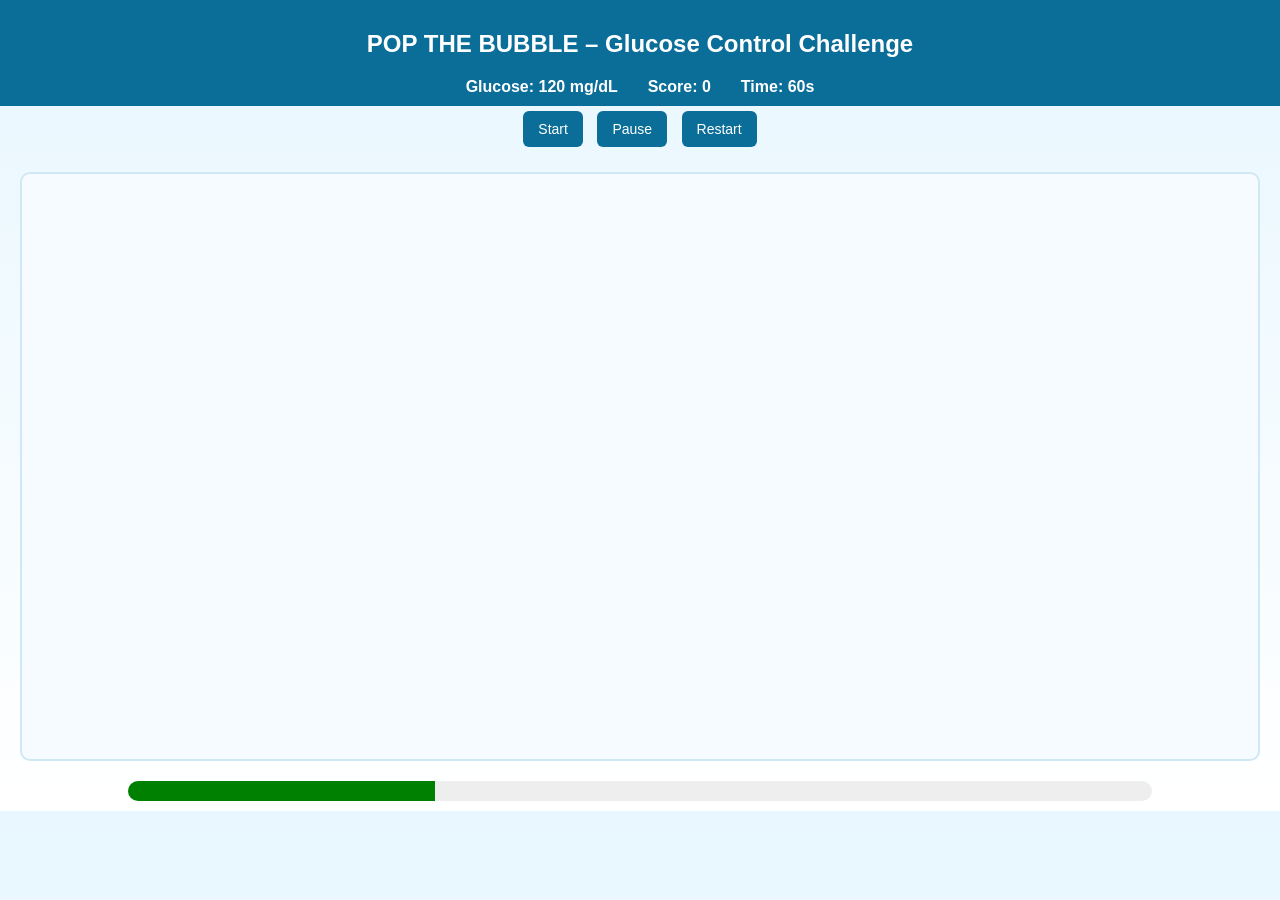
<file: index.html>
<!DOCTYPE html>
<html lang="en">
<head>
<meta charset="UTF-8">
<meta name="viewport" content="width=device-width, initial-scale=1.0">
<title>Pop The Bubble – Glucose Control Challenge</title>

<style>
body{
font-family:Arial, Helvetica, sans-serif;
margin:0;
background:linear-gradient(#e8f7ff,#ffffff);
text-align:center;
}

header{
background:#0b6e99;
color:white;
padding:10px;
}

#stats{
display:flex;
justify-content:center;
gap:30px;
font-weight:bold;
margin-top:5px;
}

#gameArea{
position:relative;
height:65vh;
border:2px solid #d0e7f5;
margin:20px;
border-radius:10px;
overflow:hidden;
background:#f5fbff;
}

.bubble{
position:absolute;
border-radius:50%;
width:90px;
height:90px;
display:flex;
align-items:center;
justify-content:center;
text-align:center;
font-size:13px;
font-weight:bold;
cursor:pointer;
box-shadow:0 6px 14px rgba(0,0,0,0.25);
backdrop-filter: blur(2px);
transition:transform 0.1s;
}

.bubble:hover{
transform:scale(1.1);
}

.decrease{
background:rgba(60,220,160,0.35);
border:2px solid #27ae60;
}

.increase{
background:rgba(255,120,120,0.35);
border:2px solid #e74c3c;
}

#controls button{
padding:10px 15px;
margin:5px;
font-size:14px;
border:none;
border-radius:6px;
background:#0b6e99;
color:white;
cursor:pointer;
}

#glucoseBar{
width:80%;
height:20px;
margin:10px auto;
background:#eee;
border-radius:10px;
overflow:hidden;
}

#glucoseFill{
height:100%;
width:40%;
background:green;
transition:width 0.3s;
}

#popup{
position:fixed;
top:0;
left:0;
width:100%;
height:100%;
background:rgba(0,0,0,0.5);
display:none;
align-items:center;
justify-content:center;
}

#popupContent{
background:white;
padding:20px;
border-radius:10px;
width:320px;
}

</style>
</head>

<body>

<header>
<h2>POP THE BUBBLE – Glucose Control Challenge</h2>
<div id="stats">
<div>Glucose: <span id="glucose">120</span> mg/dL</div>
<div>Score: <span id="score">0</span></div>
<div>Time: <span id="time">60</span>s</div>
</div>
</header>

<div id="controls">
<button onclick="startGame()">Start</button>
<button onclick="pauseGame()">Pause</button>
<button onclick="restartGame()">Restart</button>
</div>

<div id="gameArea"></div>

<div id="glucoseBar">
<div id="glucoseFill"></div>
</div>

<div id="popup">
<div id="popupContent">
<h3 id="popupTitle"></h3>
<p id="popupText"></p>
<button onclick="closePopup()">Close</button>
</div>
</div>

<script>

const bubbles=[
{label:"Insulin",effect:-30,explanation:"GLUT4 mediated glucose uptake."},
{label:"Glucagon",effect:25,explanation:"Stimulates hepatic glycogenolysis."},
{label:"Exercise",effect:-20,explanation:"Muscle contraction increases glucose uptake."},
{label:"Metformin",effect:-15,explanation:"Decreases hepatic gluconeogenesis."},
{label:"Sugary drink",effect:40,explanation:"Rapid carbohydrate absorption."},
{label:"Fiber food",effect:-5,explanation:"Slows glucose absorption."},
{label:"Cortisol",effect:20,explanation:"Increases gluconeogenesis."},
{label:"Adrenaline",effect:15,explanation:"Stimulates glycogen breakdown."},
{label:"GLP-1 agonist",effect:-15,explanation:"Enhances insulin secretion."},
{label:"SGLT2 inhibitor",effect:-20,explanation:"Renal glucose excretion."},
{label:"Insulin resistance",effect:30,explanation:"Reduced insulin sensitivity."},
{label:"High carb meal",effect:35,explanation:"Large glucose spike."},
{label:"Fasting",effect:-10,explanation:"Lower glucose intake."},
{label:"Ketone bodies",effect:10,explanation:"Seen in insulin deficiency."},
{label:"Beta cell failure",effect:40,explanation:"Reduced insulin secretion."},
{label:"Weight loss",effect:-10,explanation:"Improves insulin sensitivity."},
{label:"Obesity",effect:20,explanation:"Promotes insulin resistance."},
{label:"Stress",effect:15,explanation:"Raises cortisol and glucose."},
{label:"Whole grains",effect:-5,explanation:"Lower glycemic load."},
{label:"Sulfonylurea",effect:-20,explanation:"Stimulates insulin release."}
];

let glucose=120;
let score=0;
let time=60;
let running=false;
let gameInterval;
let spawnInterval;
let activeBubbles=[];

function updateUI(){

document.getElementById("glucose").innerText=Math.round(glucose);
document.getElementById("score").innerText=score;
document.getElementById("time").innerText=time;

let percent=(glucose/400)*100;
document.getElementById("glucoseFill").style.width=percent+"%";

if(glucose<70)
 document.getElementById("glucoseFill").style.background="blue";
else if(glucose>140)
 document.getElementById("glucoseFill").style.background="red";
else
 document.getElementById("glucoseFill").style.background="green";

}

function spawnBubble(){

let data=bubbles[Math.floor(Math.random()*bubbles.length)];

let bubble=document.createElement("div");
bubble.className="bubble "+(data.effect<0?"decrease":"increase");
bubble.innerText=data.label;

let size=70+Math.random()*40;

bubble.style.width=size+"px";
bubble.style.height=size+"px";

let x=Math.random()*80;
let y=90;

bubble.style.left=x+"%";
bubble.style.top=y+"%";

let vx=(Math.random()-0.5)*0.1;
let vy=-0.05-Math.random()*0.05;

let obj={el:bubble,x,y,vx,vy,data};
activeBubbles.push(obj);

bubble.onclick=function(){popBubble(obj)};

document.getElementById("gameArea").appendChild(bubble);
}

function physicsLoop(){

activeBubbles.forEach((b,i)=>{

b.x+=b.vx;
b.y+=b.vy;

b.vx+= (Math.random()-0.5)*0.002;

if(b.x<0||b.x>90) b.vx*=-1;

b.el.style.left=b.x+"%";
b.el.style.top=b.y+"%";

if(b.y< -10){
 b.el.remove();
 activeBubbles.splice(i,1);
}

});

requestAnimationFrame(physicsLoop);

}

function popBubble(b){

let before = glucose;   // store glucose before effect

b.el.remove();
activeBubbles = activeBubbles.filter(x => x !== b);

glucose += b.data.effect;

if(b.data.effect < 0 && before > 140)
    score += 10;

else if(b.data.effect > 0 && before < 70)
    score += 10;

else if(before >= 70 && before <= 140)
    score += 5;   // reward maintaining normal range

else
    score -= 2;   // small penalty instead of big negative

showPopup(b.data);
checkEnd();
updateUI();
}


function showPopup(data){

let p=document.getElementById("popup");
p.style.display="flex";


document.getElementById("popupTitle").innerText=data.label;


document.getElementById("popupText").innerText=data.explanation+" (Effect "+data.effect+" mg/dL)";

}

function closePopup(){
 document.getElementById("popup").style.display="none";
}

function checkEnd(){
 if(glucose>300||glucose<40){
  alert("Game Over – Critical glucose level");
  restartGame();
 }
}

function startGame(){
 if(running) return;
 running=true;

 spawnInterval=setInterval(spawnBubble,1800);

gameInterval=setInterval(()=>{
  time--;

  if(time<=0){
    alert("Time Up! Score: " + score);
    restartGame();
  }

  updateUI();

},1000);

physicsLoop();
}
updateUI();

</script>
</body>
</html>
</file>
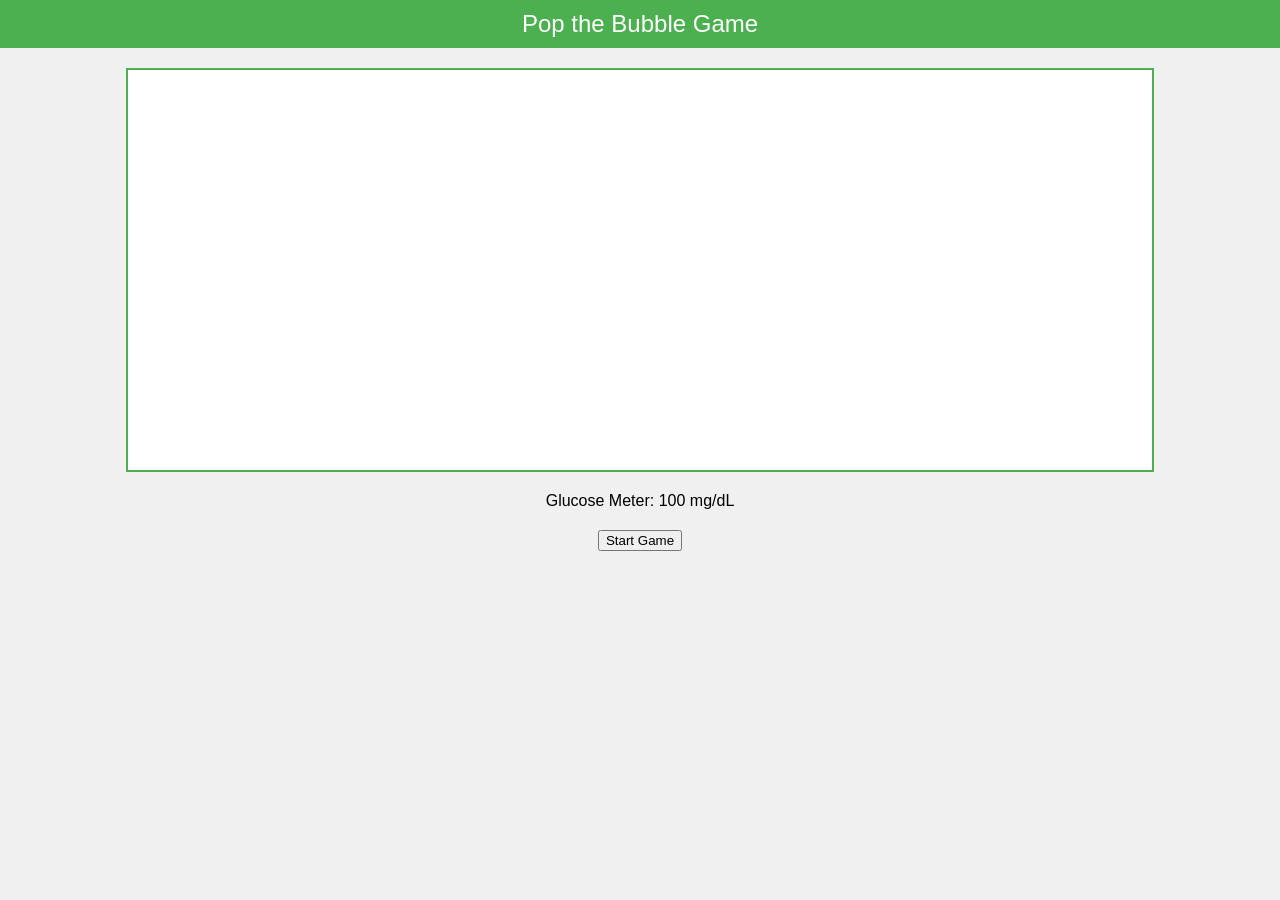
<file: acess-denied/glucose-control-challenge/index.html>
<!DOCTYPE html>
<html lang="en">
<head>
    <meta charset="UTF-8">
    <meta name="viewport" content="width=device-width, initial-scale=1.0">
    <title>Pop the Bubble Game</title>
    <style>
        body {
            font-family: Arial, sans-serif;
            margin: 0;
            padding: 0;
            background-color: #f0f0f0;
        }
        #top-bar {
            background-color: #4CAF50;
            padding: 10px;
            color: white;
            text-align: center;
            font-size: 24px;
        }
        #game-area {
            width: 80%;
            height: 400px;
            margin: 20px auto;
            position: relative;
            background-color: #ffffff;
            border: 2px solid #4CAF50;
        }
        .bubble {
            width: 50px;
            height: 50px;
            background-color: #FF5733;
            border-radius: 50%;
            position: absolute;
            cursor: pointer;
        }
        #glucose-meter {
            margin: 20px auto;
            text-align: center;
        }
        #controls {
            text-align: center;
            margin-top: 20px;
        }
        #game-over {
            display: none;
            text-align: center;
            font-size: 28px;
            color: red;
            margin-top: 20px;
        }
    </style>
</head>
<body>
    <div id="top-bar">Pop the Bubble Game</div>
    <div id="game-area"></div>
    <div id="glucose-meter">Glucose Meter: <span id="glucose-level">100</span> mg/dL</div>
    <div id="controls">
        <button id="start-button">Start Game</button>
        <button id="reset-button" style="display:none;">Reset Game</button>
    </div>
    <div id="game-over">Game Over! Your final glucose level: <span id="final-glucose-level"></span></div>

    <script>
        let score = 0;
        let glucoseLevel = 100;
        let gameArea = document.getElementById('game-area');
        let glucoseDisplay = document.getElementById('glucose-level');
        let gameOverDisplay = document.getElementById('game-over');
        let finalGlucoseDisplay = document.getElementById('final-glucose-level');
        let interval;

        function startGame() {
            score = 0;
            glucoseLevel = 100;
            glucoseDisplay.innerText = glucoseLevel;
            gameOverDisplay.style.display = 'none';
            document.getElementById('start-button').style.display = 'none';
            document.getElementById('reset-button').style.display = 'inline';
            spawnBubble();
            interval = setInterval(updateGlucose, 2000);
        }

        function spawnBubble() {
            let bubble = document.createElement('div');
            bubble.classList.add('bubble');
            bubble.style.top = Math.random() * (gameArea.offsetHeight - 50) + 'px';
            bubble.style.left = Math.random() * (gameArea.offsetWidth - 50) + 'px';
            bubble.onclick = function() {
                score += 10;
                glucoseLevel += 5;
                glucoseDisplay.innerText = glucoseLevel;
                gameArea.removeChild(bubble);
                spawnBubble();
            };
            gameArea.appendChild(bubble);
        }

        function updateGlucose() {
            glucoseLevel -= 2;
            glucoseDisplay.innerText = glucoseLevel;
            if (glucoseLevel <= 0) {
                endGame();
            }
        }

        function endGame() {
            clearInterval(interval);
            finalGlucoseDisplay.innerText = glucoseLevel;
            gameOverDisplay.style.display = 'block';
            document.getElementById('reset-button').style.display = 'none';
        }

        document.getElementById('start-button').onclick = startGame;
        document.getElementById('reset-button').onclick = function() {
            window.location.reload();
        };
    </script>
</body>
</html>
</file>
